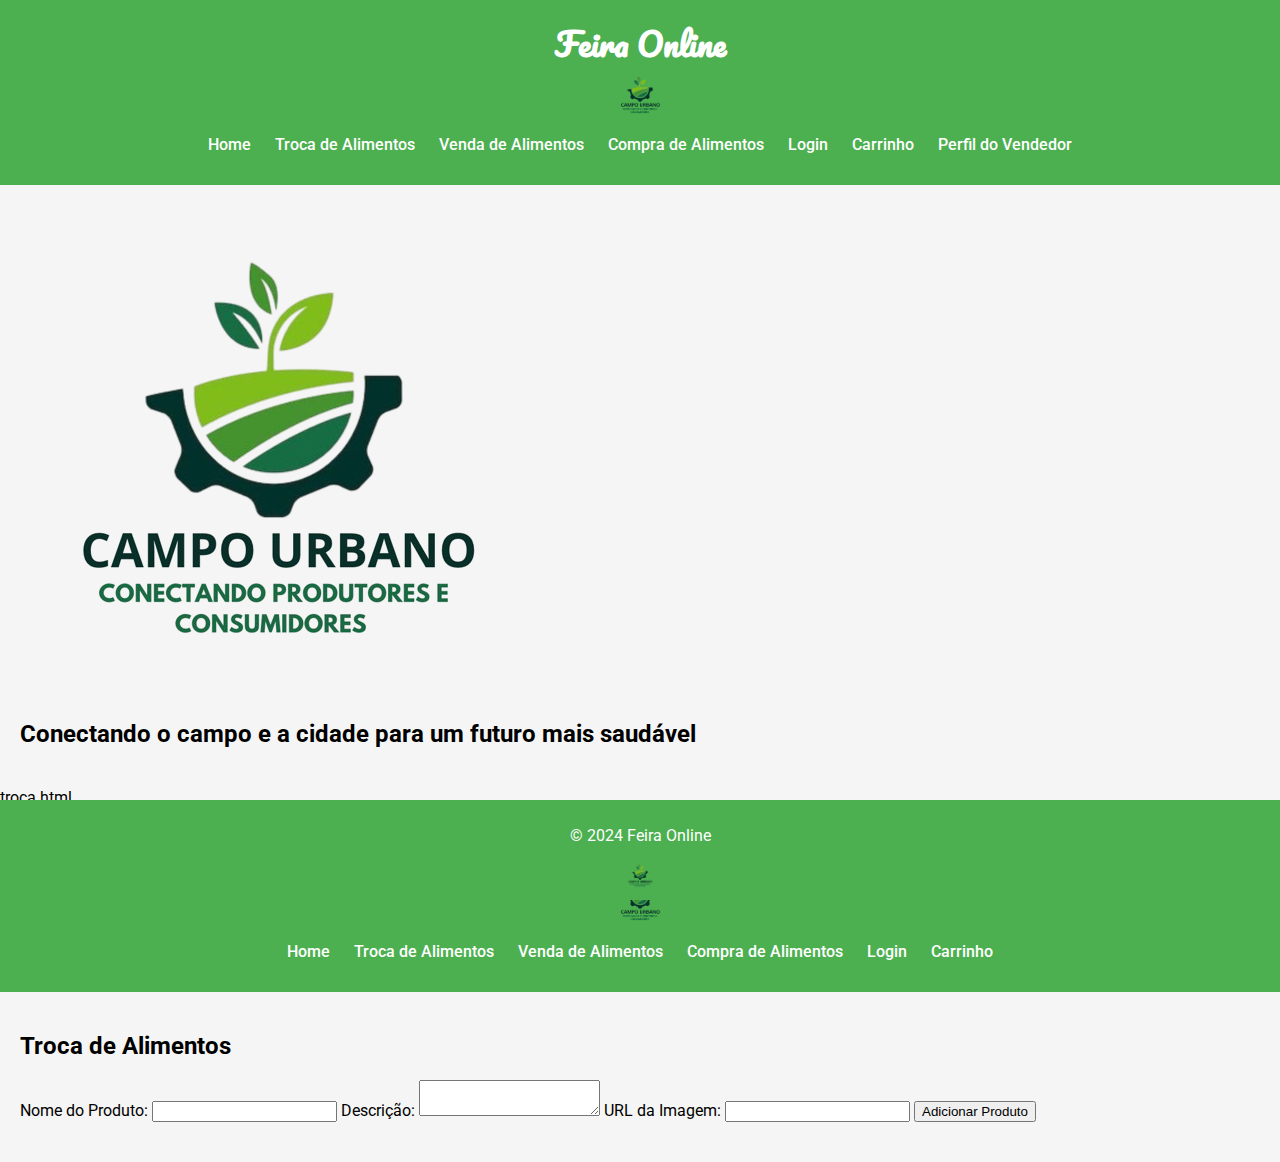
<file: index.html>
<!DOCTYPE html>
<html lang="pt-BR">
<head>
    <meta charset="UTF-8">
    <meta name="viewport" content="width=device-width, initial-scale=1.0">
    <title>Feira Online</title>
    <link rel="stylesheet" href="css/style.css">
    <link href="https://fonts.googleapis.com/css2?family=Pacifico&family=Roboto:wght@300;400;500&display=swap" rel="stylesheet">
</head>
<body>
    <header>
        <h1>Feira Online</h1>
        <img src="images/logo.png" alt="Logo do Projeto" class="header-logo">
        <nav>
            <ul>
                <li><a href="index.html">Home</a></li>
                <li><a href="troca.html">Troca de Alimentos</a></li>
                <li><a href="venda.html">Venda de Alimentos</a></li>
                <li><a href="compra.html">Compra de Alimentos</a></li>
                <li><a href="login.html">Login</a></li>
                <li><a href="carrinho.html">Carrinho</a></li>
                <li><a href="perfil.html">Perfil do Vendedor</a></li>
            </ul>
        </nav>
    </header>
    <main>
        <section>
            <img src="images/logo.png" alt="Logo Grande" class="large-logo">
            <h2 class="slogan">Conectando o campo e a cidade para um futuro mais saudável</h2>
        </section>
    </main>
    <footer>
        <p>&copy; 2024 Feira Online</p>
        <img src="images/logo.png" alt="Logo do Projeto" class="footer-logo">
    </footer>
</body>
</html>



troca.html
<!DOCTYPE html>
<html lang="pt-BR">
<head>
    <meta charset="UTF-8">
    <meta name="viewport" content="width=device-width, initial-scale=1.0">
    <title>Troca de Alimentos</title>
    <link rel="stylesheet" href="css/style.css">
    <link href="https://fonts.googleapis.com/css2?family=Pacifico&family=Roboto:wght@300;400;500&display=swap" rel="stylesheet">
</head>
<body>
    <header>
        <h1>Feira Online</h1>
        <img src="images/logo.png" alt="Logo do Projeto" class="header-logo">
        <nav>
            <ul>
                <li><a href="index.html">Home</a></li>
                <li><a href="troca.html">Troca de Alimentos</a></li>
                <li><a href="venda.html">Venda de Alimentos</a></li>
                <li><a href="compra.html">Compra de Alimentos</a></li>
                <li><a href="login.html">Login</a></li>
                <li><a href="carrinho.html">Carrinho</a></li>
            </ul>
        </nav>
    </header>
    <main>
        <section>
            <h2>Troca de Alimentos</h2>
            <form id="product-form">
                <label for="product-name">Nome do Produto:</label>
                <input type="text" id="product-name" name="product-name" required>
                <label for="product-description">Descrição:</label>
                <textarea id="product-description" name="product-description" required></textarea>
                <label for="product-image">URL da Imagem:</label>
                <input type="text" id="product-image" name="product-image" required>
                <input type="submit" value="Adicionar Produto">
            </form>
            <div class="product-grid" id="product-grid"></div>
        </section>
    </main>
    <footer>
        <p>&copy; 2024 Feira Online</p>
        <img src="images/logo.png" alt="Logo do Projeto" class="footer-logo">
    </footer>
    <script>
        document.getElementById('product-form').addEventListener('submit', addProduct);

        function displayProducts() {
            const products = JSON.parse(localStorage.getItem('products')) || [];
            const productGrid = document.getElementById('product-grid');
            productGrid.innerHTML = '';
            
            products.forEach((product, index) => {
                const productItem = document.createElement('div');
                productItem.className = 'product-item';
                
                productItem.innerHTML = `
                    <img src="${product.image}" alt="${product.name}">
                    <h3>${product.name}</h3>
                    <p>${product.description}</p>
                    <button onclick="deleteProduct(${index})">Deletar Produto</button>
                `;
                
                productGrid.appendChild(productItem);
            });
        }

        function addProduct(event) {
            event.preventDefault();
            const name = document.getElementById('product-name').value;
            const description = document.getElementById('product-description').value;
            const image = document.getElementById('product-image').value;
            
            const products = JSON.parse(localStorage.getItem('products')) || [];
            products.push({ name, description, image });
            localStorage.setItem('products', JSON.stringify(products));
            displayProducts();
        }

        function deleteProduct(index) {
            const products = JSON.parse(localStorage.getItem('products')) || [];
            products.splice(index, 1);
            localStorage.setItem('products', JSON.stringify(products));
            displayProducts();
        }

        displayProducts();
    </script>
</body>
</html>
</file>
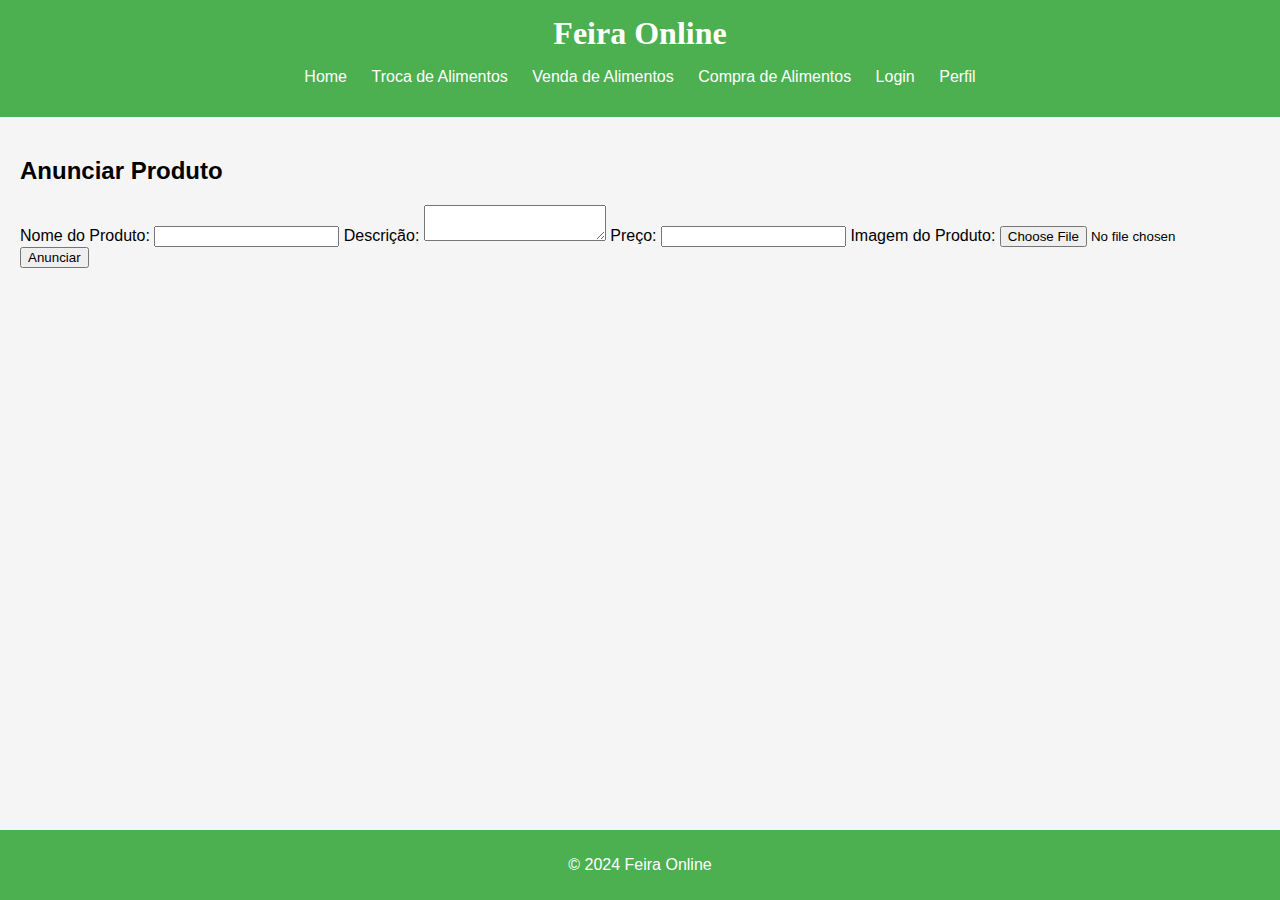
<file: anuncio.html>
<!DOCTYPE html>
<html lang="pt-BR">
<head>
    <meta charset="UTF-8">
    <meta name="viewport" content="width=device-width, initial-scale=1.0">
    <title>Anunciar Produto</title>
    <link rel="stylesheet" href="css/style.css">
</head>
<body>
    <header>
        <h1>Feira Online</h1>
        <nav>
            <ul>
                <li><a href="index.html">Home</a></li>
                <li><a href="troca.html">Troca de Alimentos</a></li>
                <li><a href="venda.html">Venda de Alimentos</a></li>
                <li><a href="compra.html">Compra de Alimentos</a></li>
                <li><a href="login.html">Login</a></li>
                <li><a href="perfil.html">Perfil</a></li>
            </ul>
        </nav>
    </header>
    <main>
        <section>
            <h2>Anunciar Produto</h2>
            <form action="#">
                <label for="nome-produto">Nome do Produto:</label>
                <input type="text" id="nome-produto" name="nome-produto">
                <label for="descricao-produto">Descrição:</label>
                <textarea id="descricao-produto" name="descricao-produto"></textarea>
                <label for="preco-produto">Preço:</label>
                <input type="text" id="preco-produto" name="preco-produto">
                <label for="imagem-produto">Imagem do Produto:</label>
                <input type="file" id="imagem-produto" name="imagem-produto">
                <input type="submit" value="Anunciar">
            </form>
        </section>
    </main>
    <footer>
        <p>&copy; 2024 Feira Online</p>
    </footer>
</body>
</html>
</file>
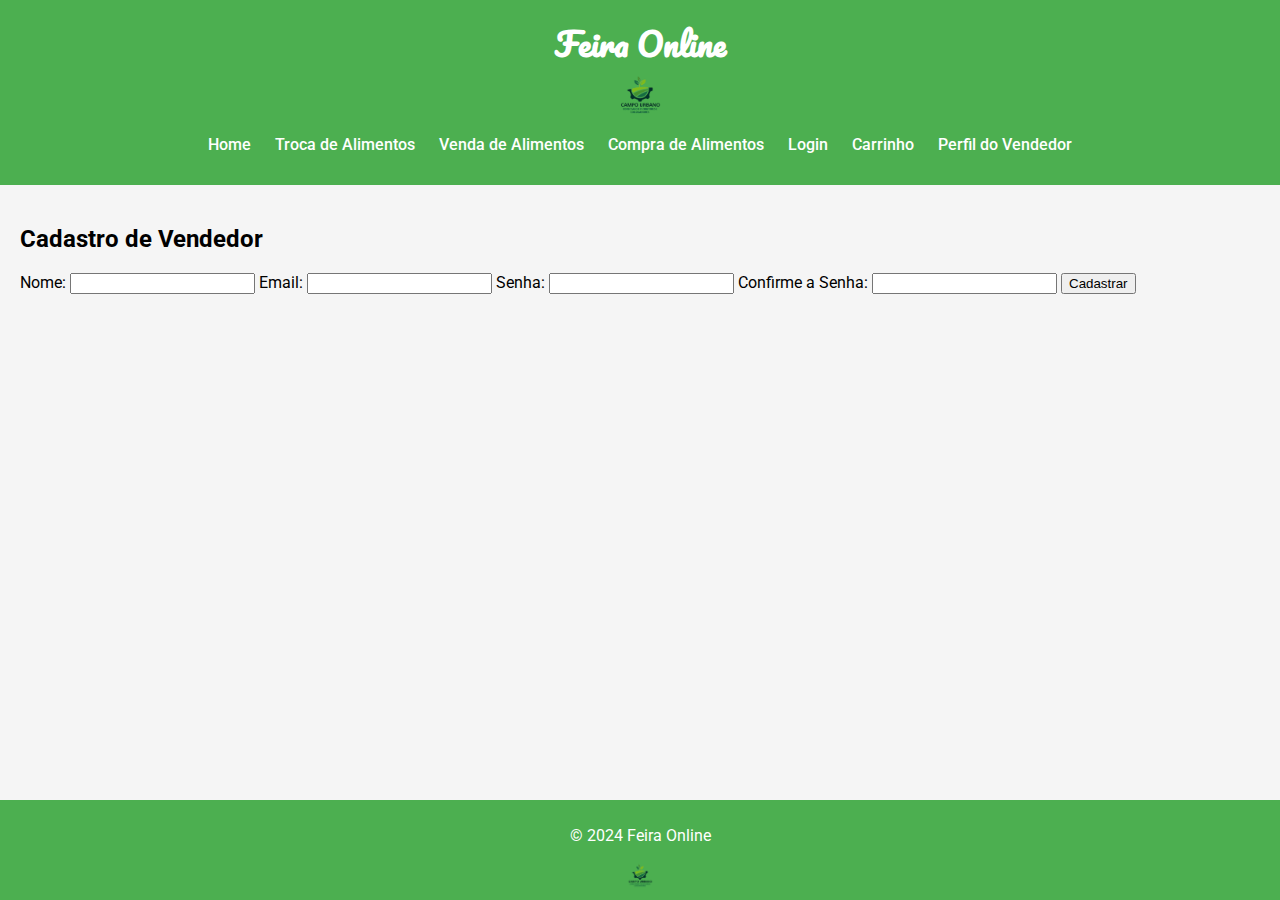
<file: cadastro.html>
<!DOCTYPE html>
<html lang="pt-BR">
<head>
    <meta charset="UTF-8">
    <meta name="viewport" content="width=device-width, initial-scale=1.0">
    <title>Cadastro de Vendedor</title>
    <link rel="stylesheet" href="css/style.css">
    <link href="https://fonts.googleapis.com/css2?family=Pacifico&family=Roboto:wght@300;400;500&display=swap" rel="stylesheet">
</head>
<body>
    <header>
        <h1>Feira Online</h1>
        <img src="images/logo.png" alt="Logo do Projeto" class="header-logo">
        <nav>
            <ul>
                <li><a href="index.html">Home</a></li>
                <li><a href="troca.html">Troca de Alimentos</a></li>
                <li><a href="venda.html">Venda de Alimentos</a></li>
                <li><a href="compra.html">Compra de Alimentos</a></li>
                <li><a href="login.html">Login</a></li>
                <li><a href="carrinho.html">Carrinho</a></li>
                <li><a href="perfil.html">Perfil do Vendedor</a></li>
            </ul>
        </nav>
    </header>
    <main>
        <section>
            <h2>Cadastro de Vendedor</h2>
            <form id="seller-form">
                <label for="name">Nome:</label>
                <input type="text" id="name" name="name" required>
                <label for="email">Email:</label>
                <input type="email" id="email" name="email" required>
                <label for="password">Senha:</label>
                <input type="password" id="password" name="password" required>
                <label for="confirm-password">Confirme a Senha:</label>
                <input type="password" id="confirm-password" name="confirm-password" required>
                <button type="submit">Cadastrar</button>
            </form>
        </section>
    </main>
    <footer>
        <p>&copy; 2024 Feira Online</p>
        <img src="images/logo.png" alt="Logo do Projeto" class="footer-logo">
    </footer>
    <script>
        document.getElementById('seller-form').addEventListener('submit', function(event) {
            event.preventDefault();
            
            const name = document.getElementById('name').value;
            const email = document.getElementById('email').value;
            const password = document.getElementById('password').value;
            const confirmPassword = document.getElementById('confirm-password').value;

            if (password !== confirmPassword) {
                alert('As senhas não coincidem. Tente novamente.');
                return;
            }

            const sellers = JSON.parse(localStorage.getItem('sellers')) || [];
            sellers.push({ name, email, password });
            localStorage.setItem('sellers', JSON.stringify(sellers));

            alert('Cadastro realizado com sucesso!');
            document.getElementById('seller-form').reset();
        });
    </script>
</body>
</html>
</file>
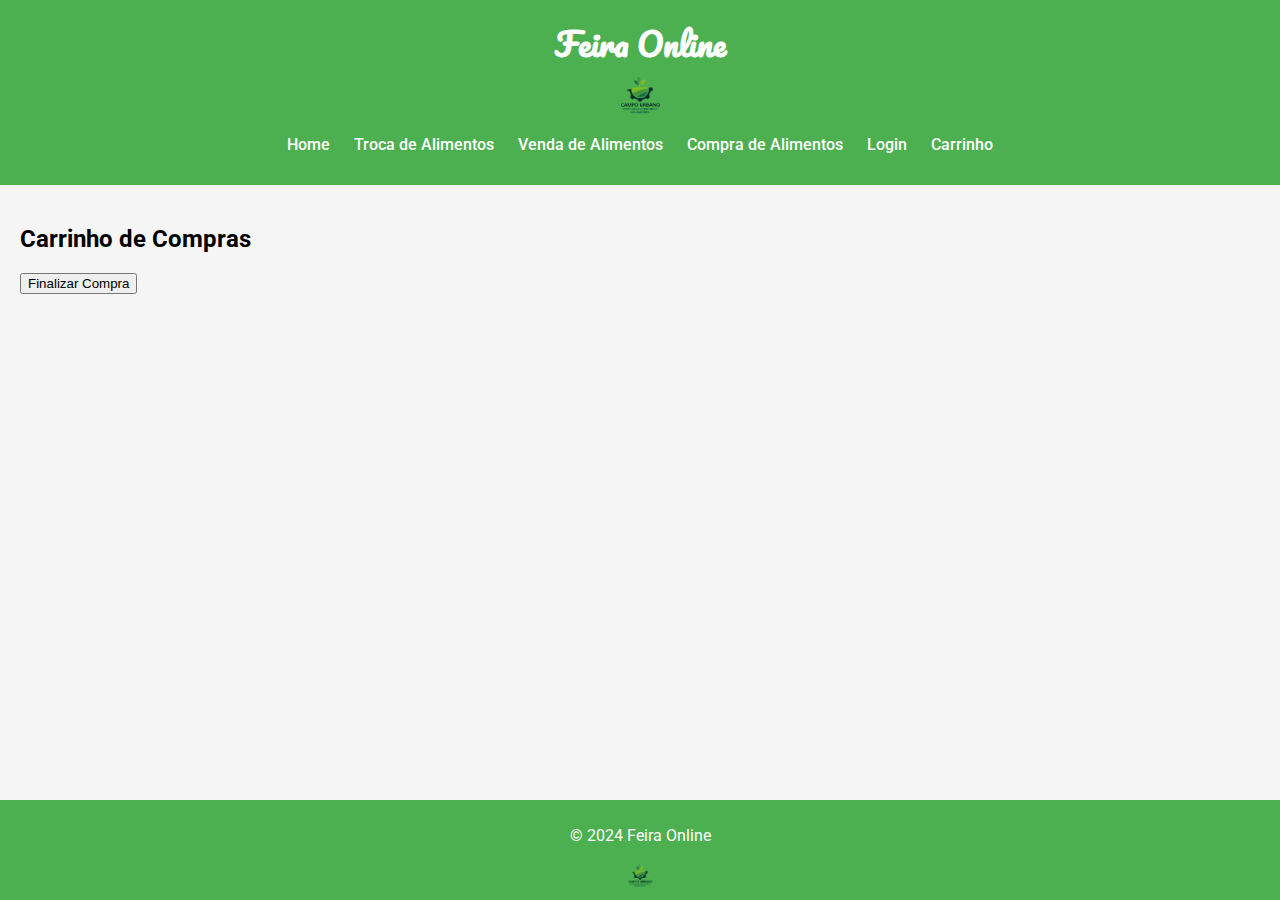
<file: carrinho.html>
<!DOCTYPE html>
<html lang="pt-BR">
<head>
    <meta charset="UTF-8">
    <meta name="viewport" content="width=device-width, initial-scale=1.0">
    <title>Carrinho</title>
    <link rel="stylesheet" href="css/style.css">
    <link href="https://fonts.googleapis.com/css2?family=Pacifico&family=Roboto:wght@300;400;500&display=swap" rel="stylesheet">
</head>
<body>
    <header>
        <h1>Feira Online</h1>
        <img src="images/logo.png" alt="Logo do Projeto" class="header-logo">
        <nav>
            <ul>
                <li><a href="index.html">Home</a></li>
                <li><a href="troca.html">Troca de Alimentos</a></li>
                <li><a href="venda.html">Venda de Alimentos</a></li>
                <li><a href="compra.html">Compra de Alimentos</a></li>
                <li><a href="login.html">Login</a></li>
                <li><a href="carrinho.html">Carrinho</a></li>
            </ul>
        </nav>
    </header>
    <main>
        <section>
            <h2>Carrinho de Compras</h2>
            <div class="product-grid" id="cart-products"></div>
            <button onclick="finalizePurchase()">Finalizar Compra</button>
        </section>
    </main>
    <footer>
        <p>&copy; 2024 Feira Online</p>
        <img src="images/logo.png" alt="Logo do Projeto" class="footer-logo">
    </footer>
    <script>
        function displayCartProducts() {
            const cartProducts = JSON.parse(localStorage.getItem('cartProducts')) || [];
            const cartProductsContainer = document.getElementById('cart-products');
            
            cartProductsContainer.innerHTML = '';
            
            cartProducts.forEach(product => {
                const productItem = document.createElement('div');
                productItem.className = 'product-item';
                
                productItem.innerHTML = `
                    <img src="${product.image}" alt="${product.name}">
                    <h3>${product.name}</h3>
                    <p>${product.description}</p>
                    <p><strong>Preço:</strong> R$${product.price}</p>
                `;
                
                cartProductsContainer.appendChild(productItem);
            });
        }

        function finalizePurchase() {
            const paymentMethod = prompt("Escolha a forma de pagamento: 1. Cartão de Crédito 2. Boleto 3. Pix");
            if (paymentMethod) {
                alert('Compra finalizada com sucesso! Forma de pagamento escolhida: ' + paymentMethod);
                localStorage.removeItem('cartProducts');
                displayCartProducts();
            }
        }

        displayCartProducts();
    </script>
</body>
</html>
</file>
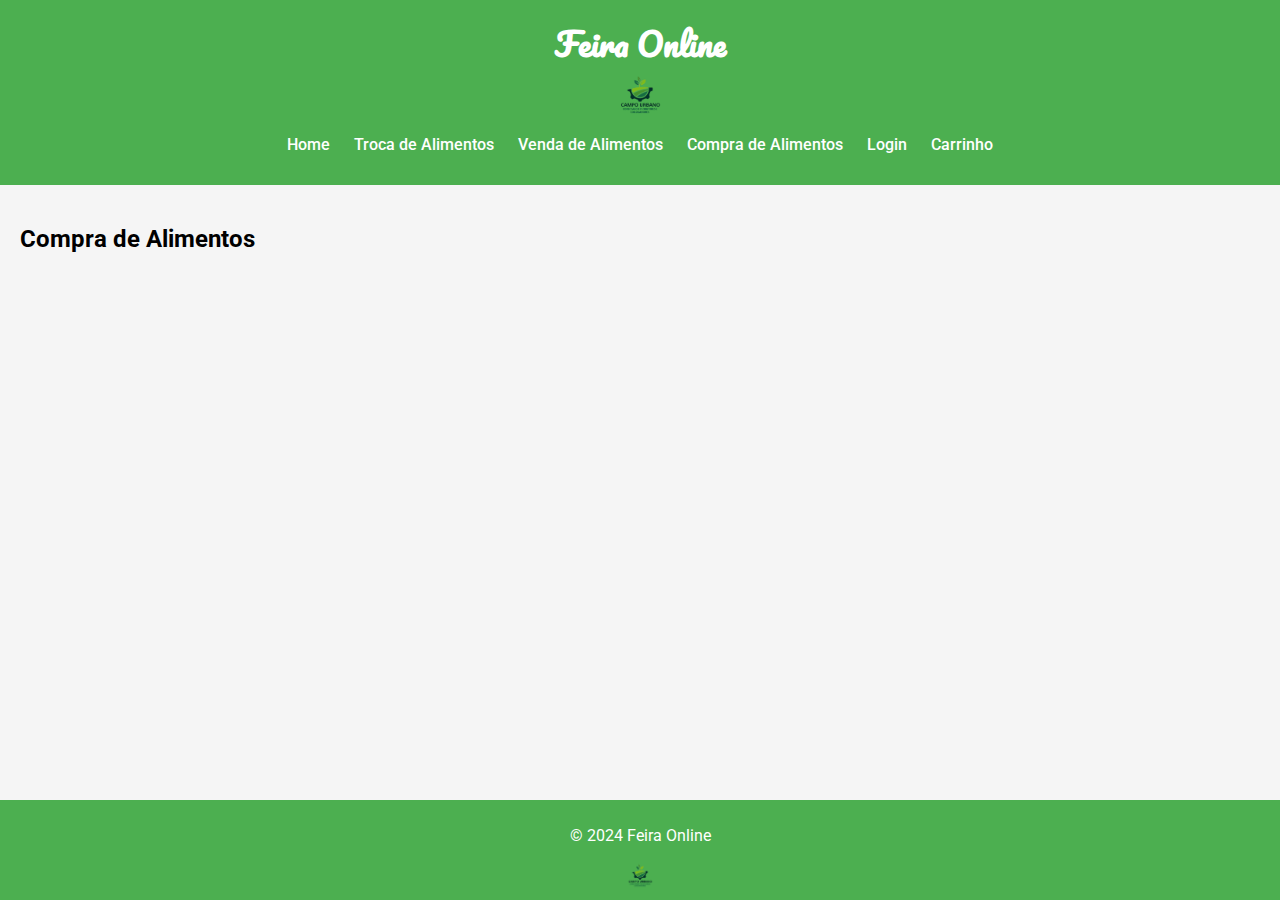
<file: compra.html>
<!DOCTYPE html>
<html lang="pt-BR">
<head>
    <meta charset="UTF-8">
    <meta name="viewport" content="width=device-width, initial-scale=1.0">
    <title>Compra de Alimentos</title>
    <link rel="stylesheet" href="css/style.css">
    <link href="https://fonts.googleapis.com/css2?family=Pacifico&family=Roboto:wght@300;400;500&display=swap" rel="stylesheet">
</head>
<body>
    <header>
        <h1>Feira Online</h1>
        <img src="images/logo.png" alt="Logo do Projeto" class="header-logo">
        <nav>
            <ul>
                <li><a href="index.html">Home</a></li>
                <li><a href="troca.html">Troca de Alimentos</a></li>
                <li><a href="venda.html">Venda de Alimentos</a></li>
                <li><a href="compra.html">Compra de Alimentos</a></li>
                <li><a href="login.html">Login</a></li>
                <li><a href="carrinho.html">Carrinho</a></li>
            </ul>
        </nav>
    </header>
    <main>
        <section>
            <h2>Compra de Alimentos</h2>
            <div class="product-grid" id="buy-products"></div>
        </section>
    </main>
    <footer>
        <p>&copy; 2024 Feira Online</p>
        <img src="images/logo.png" alt="Logo do Projeto" class="footer-logo">
    </footer>
    <script>
        function displayBuyProducts() {
            const saleProducts = JSON.parse(localStorage.getItem('saleProducts')) || [];
            const buyProductsContainer = document.getElementById('buy-products');
            
            buyProductsContainer.innerHTML = '';
            
            saleProducts.forEach((product, index) => {
                const productItem = document.createElement('div');
                productItem.className = 'product-item';
                
                productItem.innerHTML = `
                    <img src="${product.image}" alt="${product.name}">
                    <h3>${product.name}</h3>
                    <p>${product.description}</p>
                    <p><strong>Preço:</strong> R$${product.price}</p>
                    <button onclick="addToCart(${index})">Adicionar ao Carrinho</button>
                `;
                
                buyProductsContainer.appendChild(productItem);
            });
        }

        function addToCart(index) {
            const saleProducts = JSON.parse(localStorage.getItem('saleProducts')) || [];
            const cartProducts = JSON.parse(localStorage.getItem('cartProducts')) || [];
            cartProducts.push(saleProducts[index]);
            localStorage.setItem('cartProducts', JSON.stringify(cartProducts));
            alert('Produto adicionado ao carrinho!');
        }

        displayBuyProducts();
    </script>
</body>
</html>
</file>
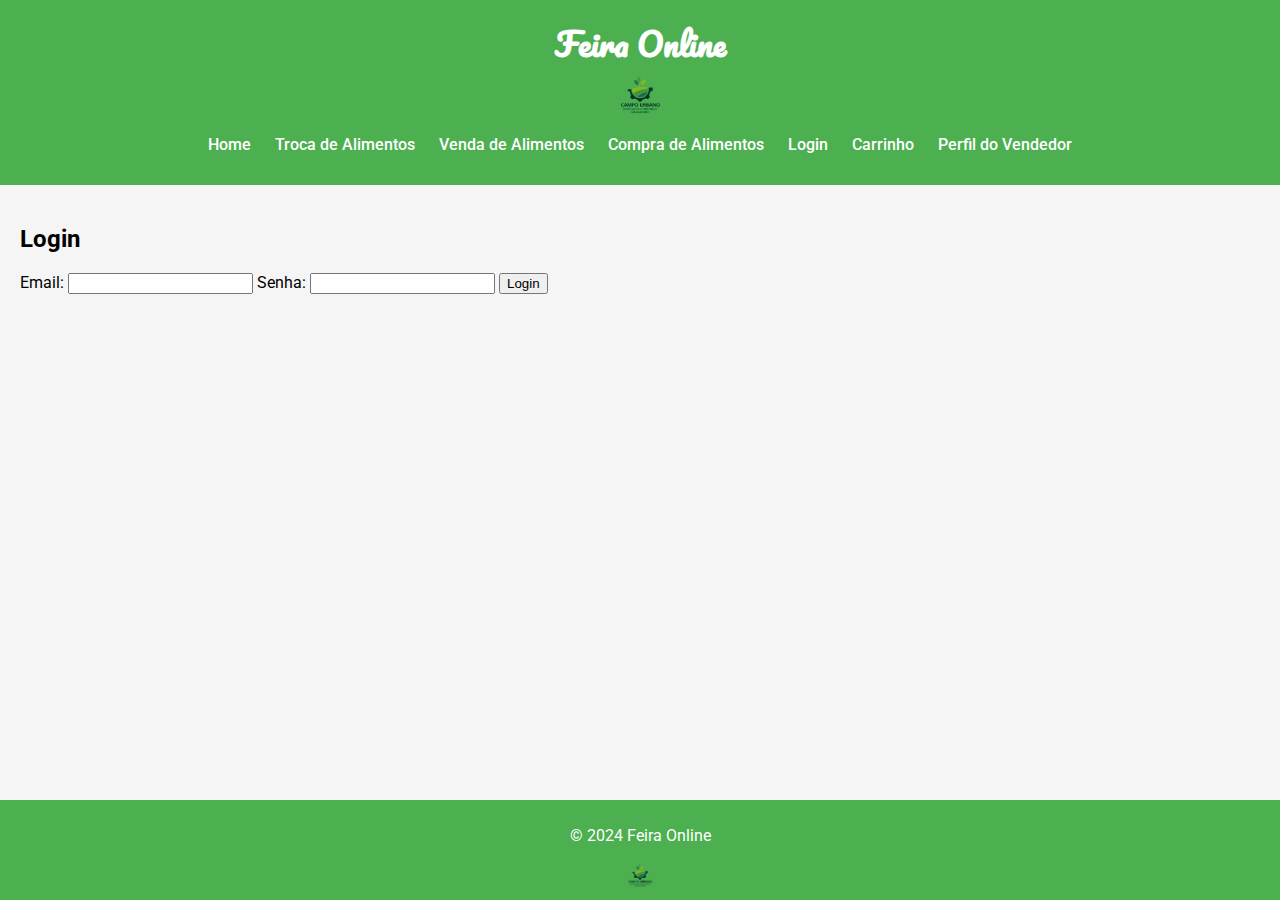
<file: login.html>
<!DOCTYPE html>
<html lang="pt-BR">
<head>
    <meta charset="UTF-8">
    <meta name="viewport" content="width=device-width, initial-scale=1.0">
    <title>Login</title>
    <link rel="stylesheet" href="css/style.css">
    <link href="https://fonts.googleapis.com/css2?family=Pacifico&family=Roboto:wght@300;400;500&display=swap" rel="stylesheet">
</head>
<body>
    <header>
        <h1>Feira Online</h1>
        <img src="images/logo.png" alt="Logo do Projeto" class="header-logo">
        <nav>
            <ul>
                <li><a href="index.html">Home</a></li>
                <li><a href="troca.html">Troca de Alimentos</a></li>
                <li><a href="venda.html">Venda de Alimentos</a></li>
                <li><a href="compra.html">Compra de Alimentos</a></li>
                <li><a href="login.html">Login</a></li>
                <li><a href="carrinho.html">Carrinho</a></li>
                <li><a href="perfil.html">Perfil do Vendedor</a></li>
            </ul>
        </nav>
    </header>
    <main>
        <section>
            <h2>Login</h2>
            <form id="login-form">
                <label for="login-email">Email:</label>
                <input type="email" id="login-email" name="email" required>
                <label for="login-password">Senha:</label>
                <input type="password" id="login-password" name="password" required>
                <button type="submit">Login</button>
            </form>
        </section>
    </main>
    <footer>
        <p>&copy; 2024 Feira Online</p>
        <img src="images/logo.png" alt="Logo do Projeto" class="footer-logo">
    </footer>
    <script>
        document.getElementById('login-form').addEventListener('submit', function(event) {
            event.preventDefault();
            
            const email = document.getElementById('login-email').value;
            const password = document.getElementById('login-password').value;

            const sellers = JSON.parse(localStorage.getItem('sellers')) || [];
            const seller = sellers.find(seller => seller.email === email && seller.password === password);

            if (seller) {
                localStorage.setItem('currentSeller', JSON.stringify(seller));
                alert('Login realizado com sucesso!');
                window.location.href = 'perfil.html';
            } else {
                alert('Email ou senha incorretos. Tente novamente.');
            }
        });
    </script>
</body>
</html>
</file>
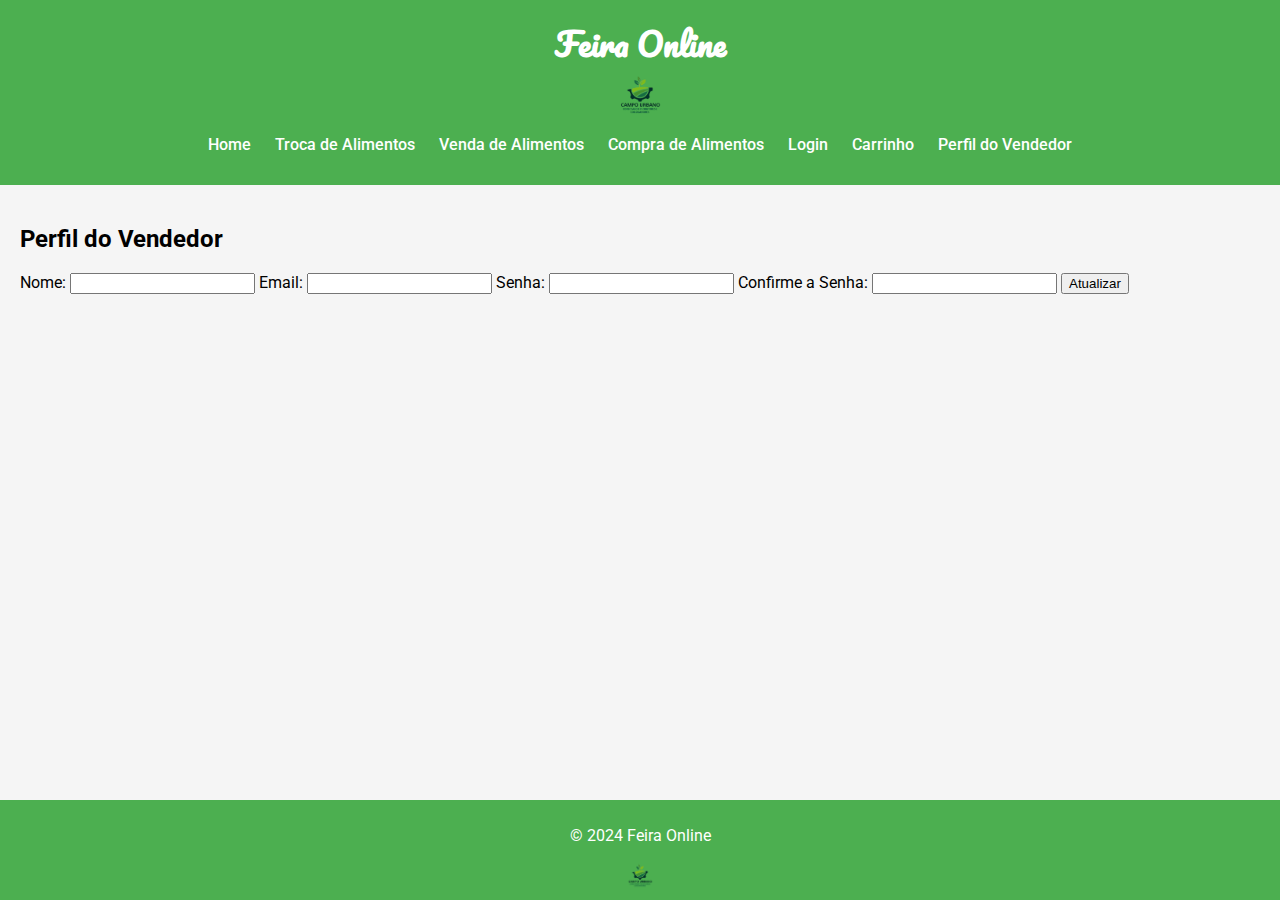
<file: perfil.html>
<!DOCTYPE html>
<html lang="pt-BR">
<head>
    <meta charset="UTF-8">
    <meta name="viewport" content="width=device-width, initial-scale=1.0">
    <title>Perfil do Vendedor</title>
    <link rel="stylesheet" href="css/style.css">
    <link href="https://fonts.googleapis.com/css2?family=Pacifico&family=Roboto:wght@300;400;500&display=swap" rel="stylesheet">
</head>
<body>
    <header>
        <h1>Feira Online</h1>
        <img src="images/logo.png" alt="Logo do Projeto" class="header-logo">
        <nav>
            <ul>
                <li><a href="index.html">Home</a></li>
                <li><a href="troca.html">Troca de Alimentos</a></li>
                <li><a href="venda.html">Venda de Alimentos</a></li>
                <li><a href="compra.html">Compra de Alimentos</a></li>
                <li><a href="login.html">Login</a></li>
                <li><a href="carrinho.html">Carrinho</a></li>
                <li><a href="perfil.html">Perfil do Vendedor</a></li>
            </ul>
        </nav>
    </header>
    <main>
        <section>
            <h2>Perfil do Vendedor</h2>
            <form id="profile-form">
                <label for="profile-name">Nome:</label>
                <input type="text" id="profile-name" name="name" required>
                <label for="profile-email">Email:</label>
                <input type="email" id="profile-email" name="email" required>
                <label for="profile-password">Senha:</label>
                <input type="password" id="profile-password" name="password" required>
                <label for="profile-confirm-password">Confirme a Senha:</label>
                <input type="password" id="profile-confirm-password" name="confirm-password" required>
                <button type="submit">Atualizar</button>
            </form>
        </section>
    </main>
    <footer>
        <p>&copy; 2024 Feira Online</p>
        <img src="images/logo.png" alt="Logo do Projeto" class="footer-logo">
    </footer>
    <script>
        document.addEventListener('DOMContentLoaded', function() {
            const seller = JSON.parse(localStorage.getItem('currentSeller')) || {};
            document.getElementById('profile-name').value = seller.name || '';
            document.getElementById('profile-email').value = seller.email || '';
        });

        document.getElementById('profile-form').addEventListener('submit', function(event) {
            event.preventDefault();
            
            const name = document.getElementById('profile-name').value;
            const email = document.getElementById('profile-email').value;
            const password = document.getElementById('profile-password').value;
            const confirmPassword = document.getElementById('profile-confirm-password').value;

            if (password !== confirmPassword) {
                alert('As senhas não coincidem. Tente novamente.');
                return;
            }

            const sellers = JSON.parse(localStorage.getItem('sellers')) || [];
            const currentSellerIndex = sellers.findIndex(seller => seller.email === email);

            if (currentSellerIndex !== -1) {
                sellers[currentSellerIndex] = { name, email, password };
                localStorage.setItem('sellers', JSON.stringify(sellers));
                localStorage.setItem('currentSeller', JSON.stringify({ name, email }));
                alert('Perfil atualizado com sucesso!');
            } else {
                alert('Vendedor não encontrado.');
            }
        });
    </script>
</body>
</html>
</file>
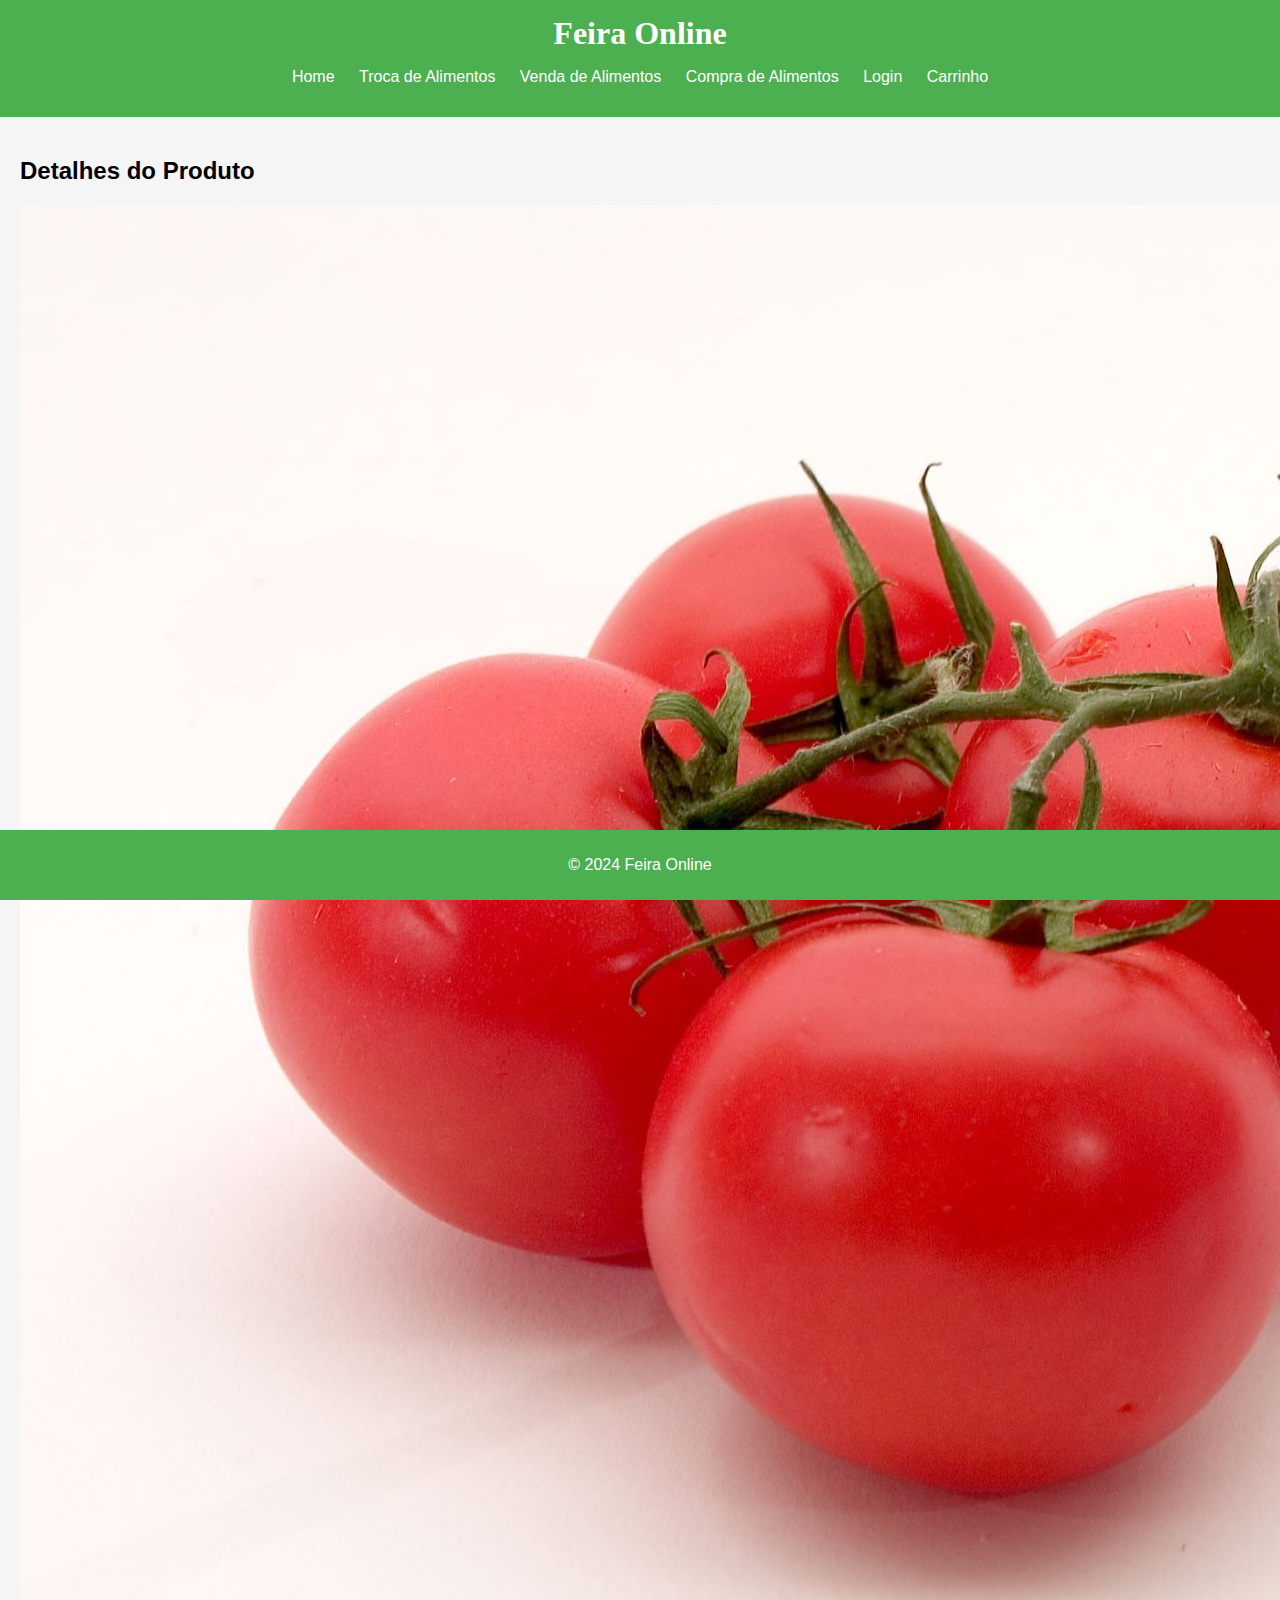
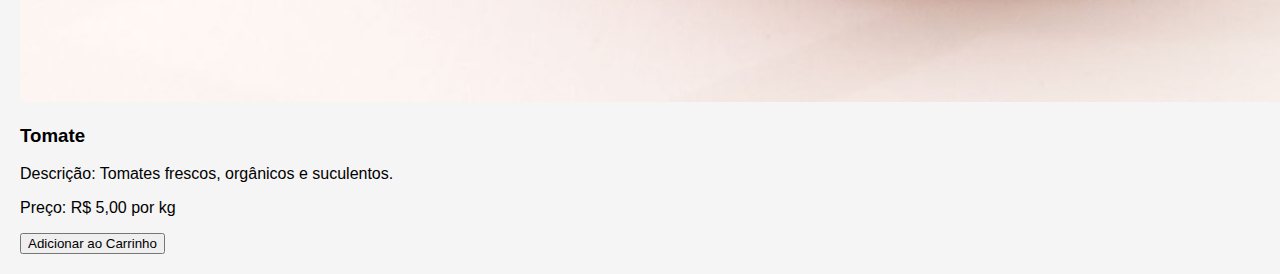
<file: produto.html>
<!DOCTYPE html>
<html lang="pt-BR">
<head>
    <meta charset="UTF-8">
    <meta name="viewport" content="width=device-width, initial-scale=1.0">
    <title>Detalhes do Produto</title>
    <link rel="stylesheet" href="css/style.css">
</head>
<body>
    <header>
        <h1>Feira Online</h1>
        <nav>
            <ul>
                <li><a href="index.html">Home</a></li>
                <li><a href="troca.html">Troca de Alimentos</a></li>
                <li><a href="venda.html">Venda de Alimentos</a></li>
                <li><a href="compra.html">Compra de Alimentos</a></li>
                <li><a href="login.html">Login</a></li>
                <li><a href="carrinho.html">Carrinho</a></li>
            </ul>
        </nav>
    </header>
    <main>
        <section>
            <h2>Detalhes do Produto</h2>
            <div class="product-detail">
                <img src="images/tomate.jpg" alt="Tomate">
                <div>
                    <h3>Tomate</h3>
                    <p>Descrição: Tomates frescos, orgânicos e suculentos.</p>
                    <p>Preço: R$ 5,00 por kg</p>
                    <button>Adicionar ao Carrinho</button>
                </div>
            </div>
        </section>
    </main>
    <footer>
        <p>&copy; 2024 Feira Online</p>
    </footer>
</body>
</html>
</file>
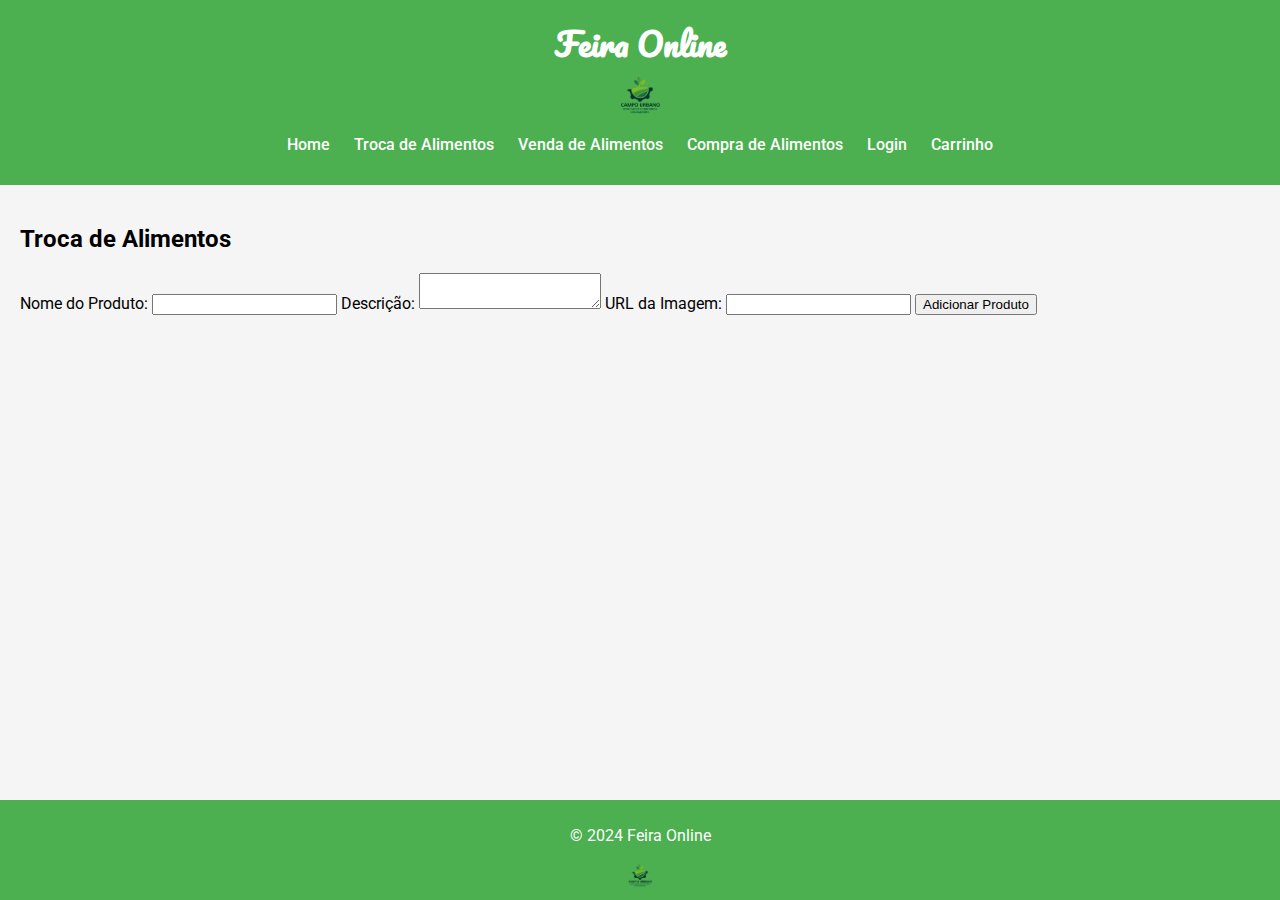
<file: troca.html>
<!DOCTYPE html>
<html lang="pt-BR">
<head>
    <meta charset="UTF-8">
    <meta name="viewport" content="width=device-width, initial-scale=1.0">
    <title>Troca de Alimentos</title>
    <link rel="stylesheet" href="css/style.css">
    <link href="https://fonts.googleapis.com/css2?family=Pacifico&family=Roboto:wght@300;400;500&display=swap" rel="stylesheet">
</head>
<body>
    <header>
        <h1>Feira Online</h1>
        <img src="images/logo.png" alt="Logo do Projeto" class="header-logo">
        <nav>
            <ul>
                <li><a href="index.html">Home</a></li>
                <li><a href="troca.html">Troca de Alimentos</a></li>
                <li><a href="venda.html">Venda de Alimentos</a></li>
                <li><a href="compra.html">Compra de Alimentos</a></li>
                <li><a href="login.html">Login</a></li>
                <li><a href="carrinho.html">Carrinho</a></li>
            </ul>
        </nav>
    </header>
    <main>
        <section>
            <h2>Troca de Alimentos</h2>
            <form id="product-form">
                <label for="product-name">Nome do Produto:</label>
                <input type="text" id="product-name" name="product-name" required>
                <label for="product-description">Descrição:</label>
                <textarea id="product-description" name="product-description" required></textarea>
                <label for="product-image">URL da Imagem:</label>
                <input type="text" id="product-image" name="product-image" required>
                <input type="submit" value="Adicionar Produto">
            </form>
            <div class="product-grid" id="product-grid"></div>
        </section>
    </main>
    <footer>
        <p>&copy; 2024 Feira Online</p>
        <img src="images/logo.png" alt="Logo do Projeto" class="footer-logo">
    </footer>
    <script>
        document.getElementById('product-form').addEventListener('submit', addProduct);

        function displayProducts() {
            const products = JSON.parse(localStorage.getItem('products')) || [];
            const productGrid = document.getElementById('product-grid');
            productGrid.innerHTML = '';
            
            products.forEach((product, index) => {
                const productItem = document.createElement('div');
                productItem.className = 'product-item';
                
                productItem.innerHTML = `
                    <img src="${product.image}" alt="${product.name}">
                    <h3>${product.name}</h3>
                    <p>${product.description}</p>
                    <button onclick="deleteProduct(${index})">Deletar Produto</button>
                `;
                
                productGrid.appendChild(productItem);
            });
        }

        function addProduct(event) {
            event.preventDefault();
            const name = document.getElementById('product-name').value;
            const description = document.getElementById('product-description').value;
            const image = document.getElementById('product-image').value;
            
            const products = JSON.parse(localStorage.getItem('products')) || [];
            products.push({ name, description, image });
            localStorage.setItem('products', JSON.stringify(products));
            displayProducts();
        }

        function deleteProduct(index) {
            const products = JSON.parse(localStorage.getItem('products')) || [];
            products.splice(index, 1);
            localStorage.setItem('products', JSON.stringify(products));
            displayProducts();
        }

        displayProducts();
    </script>
</body>
</html>
</file>
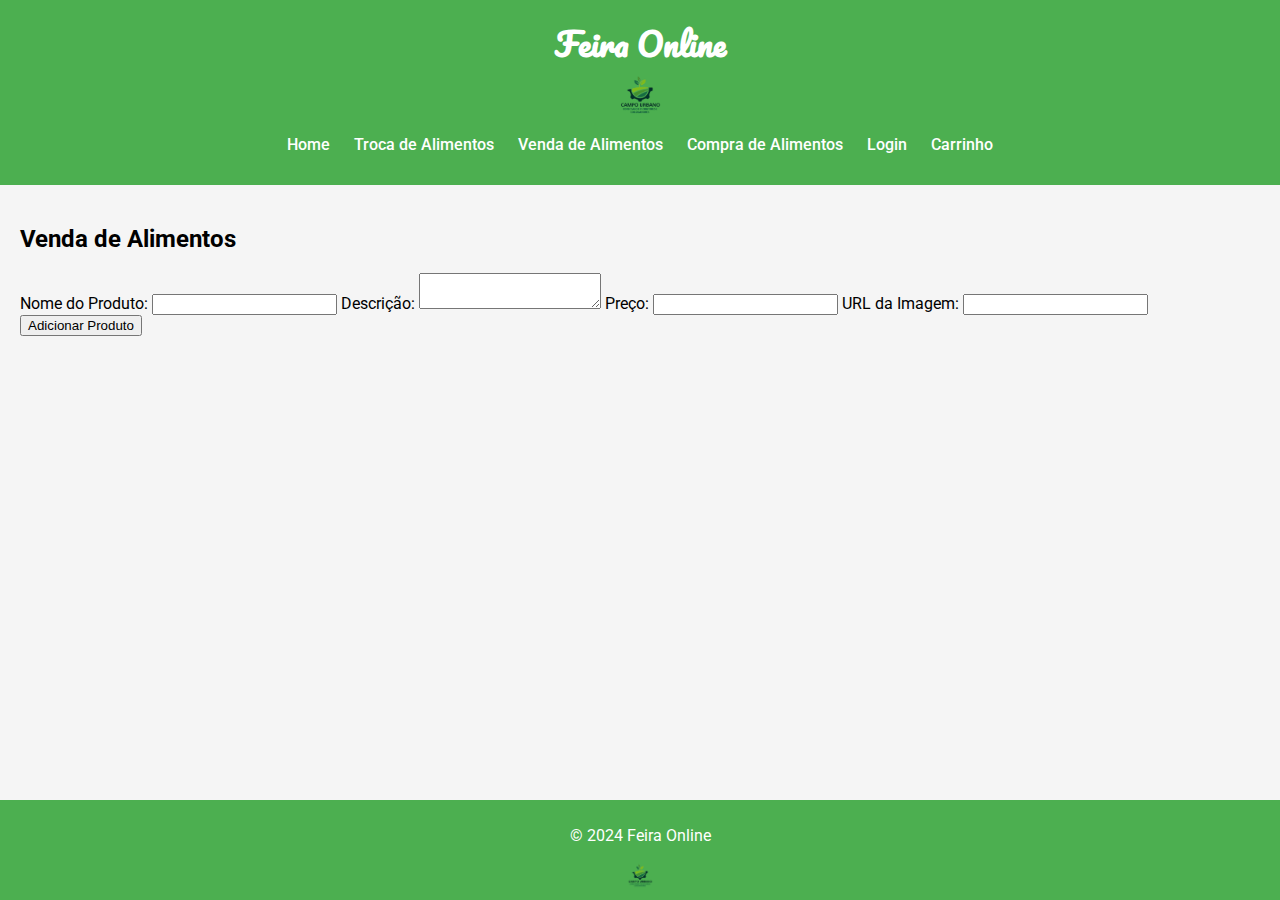
<file: venda.html>
<!DOCTYPE html>
<html lang="pt-BR">
<head>
    <meta charset="UTF-8">
    <meta name="viewport" content="width=device-width, initial-scale=1.0">
    <title>Venda de Alimentos</title>
    <link rel="stylesheet" href="css/style.css">
    <link href="https://fonts.googleapis.com/css2?family=Pacifico&family=Roboto:wght@300;400;500&display=swap" rel="stylesheet">
</head>
<body>
    <header>
        <h1>Feira Online</h1>
        <img src="images/logo.png" alt="Logo do Projeto" class="header-logo">
        <nav>
            <ul>
                <li><a href="index.html">Home</a></li>
                <li><a href="troca.html">Troca de Alimentos</a></li>
                <li><a href="venda.html">Venda de Alimentos</a></li>
                <li><a href="compra.html">Compra de Alimentos</a></li>
                <li><a href="login.html">Login</a></li>
                <li><a href="carrinho.html">Carrinho</a></li>
            </ul>
        </nav>
    </header>
    <main>
        <section>
            <h2>Venda de Alimentos</h2>
            <form id="sale-product-form">
                <label for="sale-product-name">Nome do Produto:</label>
                <input type="text" id="sale-product-name" name="sale-product-name" required>
                <label for="sale-product-description">Descrição:</label>
                <textarea id="sale-product-description" name="sale-product-description" required></textarea>
                <label for="sale-product-price">Preço:</label>
                <input type="number" id="sale-product-price" name="sale-product-price" required>
                <label for="sale-product-image">URL da Imagem:</label>
                <input type="text" id="sale-product-image" name="sale-product-image" required>
                <input type="submit" value="Adicionar Produto">
            </form>
            <div class="product-grid" id="sale-product-grid"></div>
        </section>
    </main>
    <footer>
        <p>&copy; 2024 Feira Online</p>
        <img src="images/logo.png" alt="Logo do Projeto" class="footer-logo">
    </footer>
    <script>
        document.getElementById('sale-product-form').addEventListener('submit', addSaleProduct);

        function displaySaleProducts() {
            const saleProducts = JSON.parse(localStorage.getItem('saleProducts')) || [];
            const saleProductGrid = document.getElementById('sale-product-grid');
            saleProductGrid.innerHTML = '';
            
            saleProducts.forEach((product, index) => {
                const productItem = document.createElement('div');
                productItem.className = 'product-item';
                
                productItem.innerHTML = `
                    <img src="${product.image}" alt="${product.name}">
                    <h3>${product.name}</h3>
                    <p>${product.description}</p>
                    <p><strong>Preço:</strong> R$${product.price}</p>
                    <button onclick="deleteSaleProduct(${index})">Deletar Produto</button>
                `;
                
                saleProductGrid.appendChild(productItem);
            });
        }

        function addSaleProduct(event) {
            event.preventDefault();
            const name = document.getElementById('sale-product-name').value;
            const description = document.getElementById('sale-product-description').value;
            const price = document.getElementById('sale-product-price').value;
            const image = document.getElementById('sale-product-image').value;
            
            const saleProducts = JSON.parse(localStorage.getItem('saleProducts')) || [];
            saleProducts.push({ name, description, price, image });
            localStorage.setItem('saleProducts', JSON.stringify(saleProducts));
            displaySaleProducts();
        }

        function deleteSaleProduct(index) {
            const saleProducts = JSON.parse(localStorage.getItem('saleProducts')) || [];
            saleProducts.splice(index, 1);
            localStorage.setItem('saleProducts', JSON.stringify(saleProducts));
            displaySaleProducts();
        }

        displaySaleProducts();
    </script>
</body>
</html>
</file>
<file: css/style.css>
/* css/style.css */

body {
    font-family: 'Roboto', sans-serif;
    margin: 0;
    padding: 0;
    background-color: #f5f5f5;
}

header {
    background-color: #4CAF50;
    color: white;
    padding: 15px;
    text-align: center;
}

header h1 {
    font-family: 'Pacifico', cursive;
    margin: 0;
}

nav ul {
    list-style: none;
    padding: 0;
}

nav ul li {
    display: inline;
    margin: 0 10px;
}

nav ul li a {
    color: white;
    text-decoration: none;
    font-weight: 500;
}

header .header-logo {
    width: 50px;
    vertical-align: middle;
}

footer {
    background-color: #4CAF50;
    color: white;
    text-align: center;
    padding: 10px 0;
    position: fixed;
    width: 100%;
    bottom: 0;
}

footer .footer-logo {
    width: 30px;
    vertical-align: middle;
}

main {
    padding: 20px;
}

.product-grid {
    display: grid;
    grid-template-columns: repeat(auto-fill, minmax(200px, 1fr));
    gap: 20px;
    margin-top: 20px;
}

.product-item {
    background-color: white;
    padding: 15px;
    border: 1px solid #ddd;
    border-radius: 5px;
    text-align: center;
}

.product-item img {
    width: 100px;
    height: 100px;
    object-fit: cover;
}

.product-item h3 {
    margin: 10px 0;
}

.product-item p {
    font-size: 14px;
    color: #555;
}

.product-item button {
    background-color: #4CAF50;
    color: white;
    border: none;
    padding: 10px;
    cursor: pointer;
    border-radius: 5px;
}

.product-item button:hover {
    background-color: #45a049;
}
</file>
